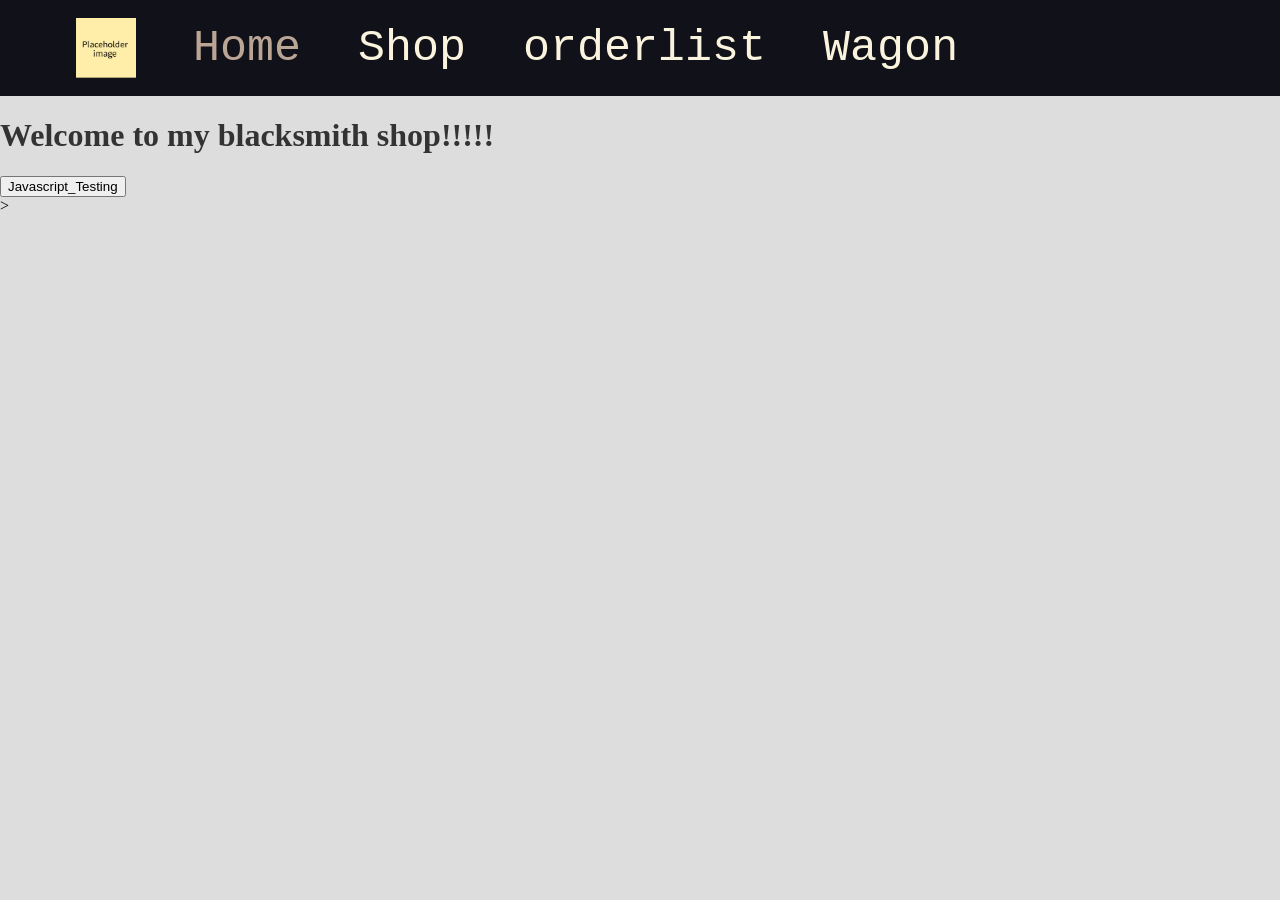
<file: index.html>
<!-- this is the homepage. I HATE html comments my GOD -->

<!DOCTYPE html>
<html lang="en">
    <head>
        <meta charset="UTF_8">

        <title>Blacksmith Web App</title>
        <link rel="stylesheet" href="style.css">
    </head>
    <body>

        <!--Navigation-->

        <nav>
            <ul>
                <li><a href="index.html"><img src="Images/Placeholder.png"></a></li>
                <li><a href="index.html" class="active">Home</a></li>
                <li><a href="pages/shop.html">Shop</a></li>
                <li><a href="pages/orderlist.html">orderlist</a></li>
                <li><a href="pages/checkout.html">Wagon</a></li>
            </ul>
        </nav>

        <!--Main Content-->
        
        <main>
            <h1>Welcome to my blacksmith shop!!!!!</h1>

            <button id="btn">Javascript_Testing</button>
        </main>
        
        <!-- There is some issue with the app being angry at importing things Idk -->>
        <script type="module" src="javascript/script.js"></script>
    </body>
</html>
</file>
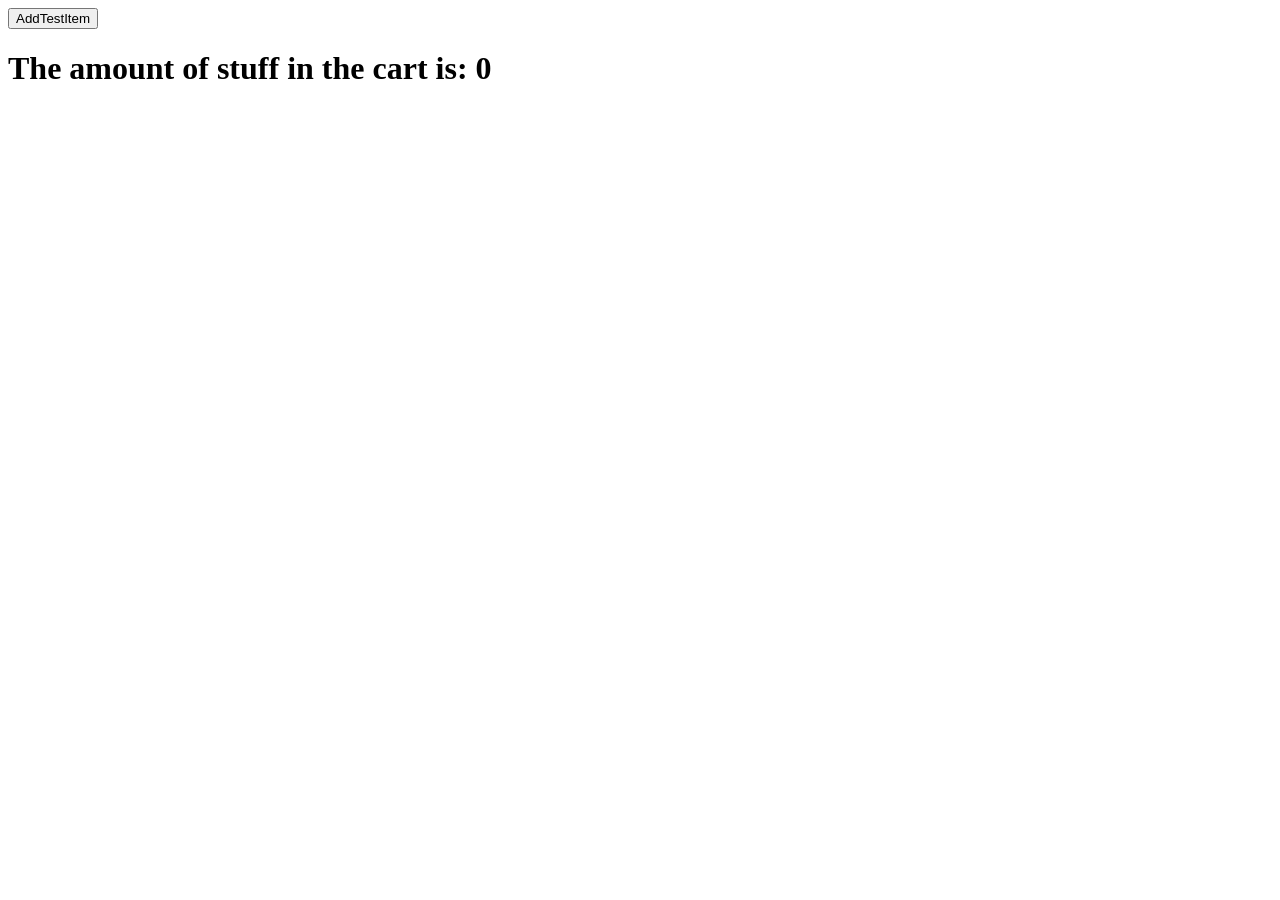
<file: pages/orderlist.html>
<!-- // this page will be for displaying all of Gunter's orders -->
 <!-- ALSO NOTE FOR YOU KYLE: I have no idea how this html works at all please fix  -->


<!DOCTYPE html>
<html lang="en">


    <button id="addOrderTest">AddTestItem</button>


    <h1>
        The amount of stuff in the cart is: <span id="cartCount">0</span>
    </h1>


    <script src="../javascript/ordermanagement.js"></script>
</html>
</file>
<file: style.css>
/* General */



body
{
    margin: 0;
    background-color: #dddddd;
}



/*Navigation*/



nav
{
    font-family: 'Courier New', Courier, monospace;
    font-size: 45px;
}

nav ul
{
    display: flex;
    align-items: center;
    height: 1in;

    list-style-type: none;
    margin: 0;
    padding-left: 25px;
    gap: 25px;

    background-color: #11111a;
}

/* Navigation links */

nav a
{
    color: #faf3dd;

    display: block;

    padding: 14px 16px;
    text-decoration: none;
}

nav a:hover
{
    background-color: #22222b;
    color: #eecd94
}

.active
{
    color: #bba595
}

/* Navigation logo */

nav img
{
    width: 60px;
    height: auto;

    margin-left: 35px;

    display: block;
}



/* Page Content */



h1
{
    color: #333333
}
</file>
